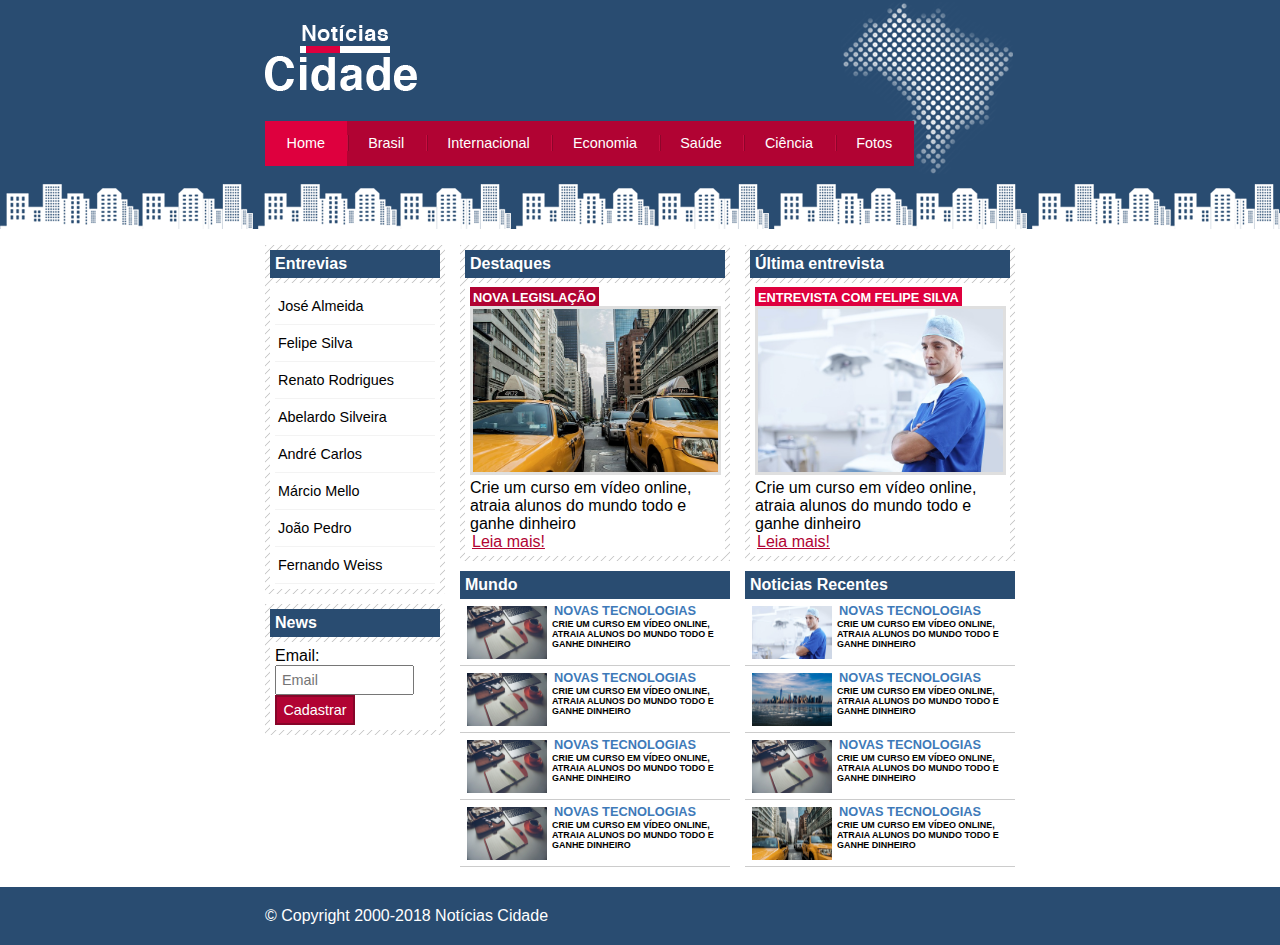
<file: Projeto noticia da cidade/index.html>
<!DOCTYPE html>
<html>
    <head>
        <title>Notícias cidade - Seu site de notícias</title>
        <meta charset="utf-8">
        <!-- Estilo customizado -->
        <link rel="stylesheet" type="text/css" href="css/estilo.css">
    </head>
    <body id="tres-colunas" class="home">
        <!--Inicio do container-->
        <div id="container">
            <div id="topo"><!--inicio topo-->
                <h1 class="logo">Noticias Cidade</h1>
                <ul id="navegacao">
                    <li class="primeiro">
                        <a href="index.html" id="home">Home</a>
                    </li>
                    <li>
                        <a id="brasil" href="brasil.html">Brasil</a>
                    </li>
                    <li>
                        <a id="internacional" href="internacional.html">Internacional</a>
                    </li>
                    <li>
                        <a id="economia" href="economia.html">Economia</a>
                    </li>
                    <li>
                        <a id="saude" href="saude.html">Saúde</a>
                    </li>
                    <li>
                        <a id="ciencia" href="ciencia.html">Ciência</a>
                    </li>
                    <li>
                        <a id="fotos" href="fotos.html">Fotos</a>
                    </li>
                </ul>
            </div><!--Fim topo-->
            <div id="conteudo"><!--inicio conteudo-->
                <div id="primario">
                    <div class="caixa destaque">
                        <h2>Destaques</h2>
                        <div class="caixa-conteudo">
                            <h3>Nova Legislação</h3>
                            <img class="imagem-principal" src="imagens/taxi.jpg" width="100%">
                            <p>
                                Crie um curso em vídeo online, atraia alunos do mundo todo e ganhe dinheiro
                            </p>
                            <a href="">Leia mais!</a>
                        </div>
                    </div>

                    <div>
                        <h2>Mundo</h2>
                      <ul id="lista-noticias">
                          <li><a href=""><img src="imagens/tecnologia.jpg" width="80">
                            <h3>Novas Tecnologias<h3>
                            <p>
                            Crie um curso em vídeo online, atraia alunos do mundo todo e ganhe dinheiro
                          </p></a></li>
                          <li><a href=""><img src="imagens/tecnologia.jpg" width="80">
                            <h3>Novas Tecnologias<h3>
                            <p>
                            Crie um curso em vídeo online, atraia alunos do mundo todo e ganhe dinheiro
                          </p></a></li>
                          <li><a href=""><img src="imagens/tecnologia.jpg" width="80">
                            <h3>Novas Tecnologias<h3>
                            <p>
                            Crie um curso em vídeo online, atraia alunos do mundo todo e ganhe dinheiro
                          </p></a></li>
                          <li><a href=""><img src="imagens/tecnologia.jpg" width="80">
                            <h3>Novas Tecnologias<h3>
                            <p>
                            Crie um curso em vídeo online, atraia alunos do mundo todo e ganhe dinheiro
                          </p></a></li>
                        
                      </ul>
                    </div>
                    </div>

                <div id="secundario">
                        <div class="caixa entrevista">
                            <h2>Última entrevista</h2>
                            <div class="caixa-conteudo">
                                <h3>Entrevista com Felipe Silva</h3>
                                <img class="imagem-principal" src="imagens/doutor.jpg" width="100%">
                                <p>
                                    Crie um curso em vídeo online, atraia alunos do mundo todo e ganhe dinheiro
                                </p>
                                <a href="">Leia mais!</a>
                            </div>
                        </div>
                        <div>
                            <h2>Noticias Recentes</h2>
                          <ul id="lista-noticias">
                              <li><a href=""><img src="imagens/doutor.jpg" width="80">
                                <h3>Novas Tecnologias<h3>
                                <p>
                                Crie um curso em vídeo online, atraia alunos do mundo todo e ganhe dinheiro
                              </p></a></li>
                              <li><a href=""><img src="imagens/cidade.jpg" width="80">
                                <h3>Novas Tecnologias<h3>
                                <p>
                                Crie um curso em vídeo online, atraia alunos do mundo todo e ganhe dinheiro
                              </p></a></li>
                              <li><a href=""><img src="imagens/tecnologia.jpg" width="80">
                                <h3>Novas Tecnologias<h3>
                                <p>
                                Crie um curso em vídeo online, atraia alunos do mundo todo e ganhe dinheiro
                              </p></a></li>
                              <li><a href=""><img src="imagens/taxi.jpg" width="80">
                                <h3>Novas Tecnologias<h3>
                                <p>
                                Crie um curso em vídeo online, atraia alunos do mundo todo e ganhe dinheiro
                              </p></a></li>
                             
                          </ul>
                        </div>
                </div>
                <!--Inicio Lateral-->
                <div id="lateral">
                   
                    <div class="caixa">
                        <h2>Entrevias</h2>
                        <div class="caixa-conteudo">
                            <ul>
                                
                                <li>
                                    <a href="">José Almeida</a>
                                </li>
                                <li>
                                    <a href="">Felipe Silva</a>
                                </li>
                                <li>
                                    <a href="">Renato Rodrigues</a>
                                </li>
                                <li>
                                    <a href="">Abelardo Silveira</a>
                                </li>
                                <li>
                                    <a href="">André Carlos</a>
                                </li>
                                <li>
                                    <a href="">Márcio Mello</a>
                                </li>
                                <li>
                                    <a href="">João Pedro</a>
                                </li>
                                <li>
                                    <a href="">Fernando Weiss</a>
                                </li>
                            </ul>
                        </div>
                    </div>

                    <div class="caixa">
                        <h2>News</h2>
                        <div class="caixa-conteudo">
                          <form action="">
                              <div>
                                  <label for="email">Email:</label>
                                  <input type="text" name="email" id="email" placeholder="Email">
                              </div>
                              <div>
                                  <input class="submit" type="submit" value="Cadastrar">
                              </div>
                          </form>
                        </div>
                    </div>
                </div>
                <!--Fim Lateral-->
            </div><!--fim conteudo-->

        </div><!--Fim do container-->

        <div id="container-rodape" style="clear:both">
            <div id="rodape">
               &copy; Copyright 2000-2018 Notícias Cidade
            </div>
        </div>
    </body>
</html>
</file>
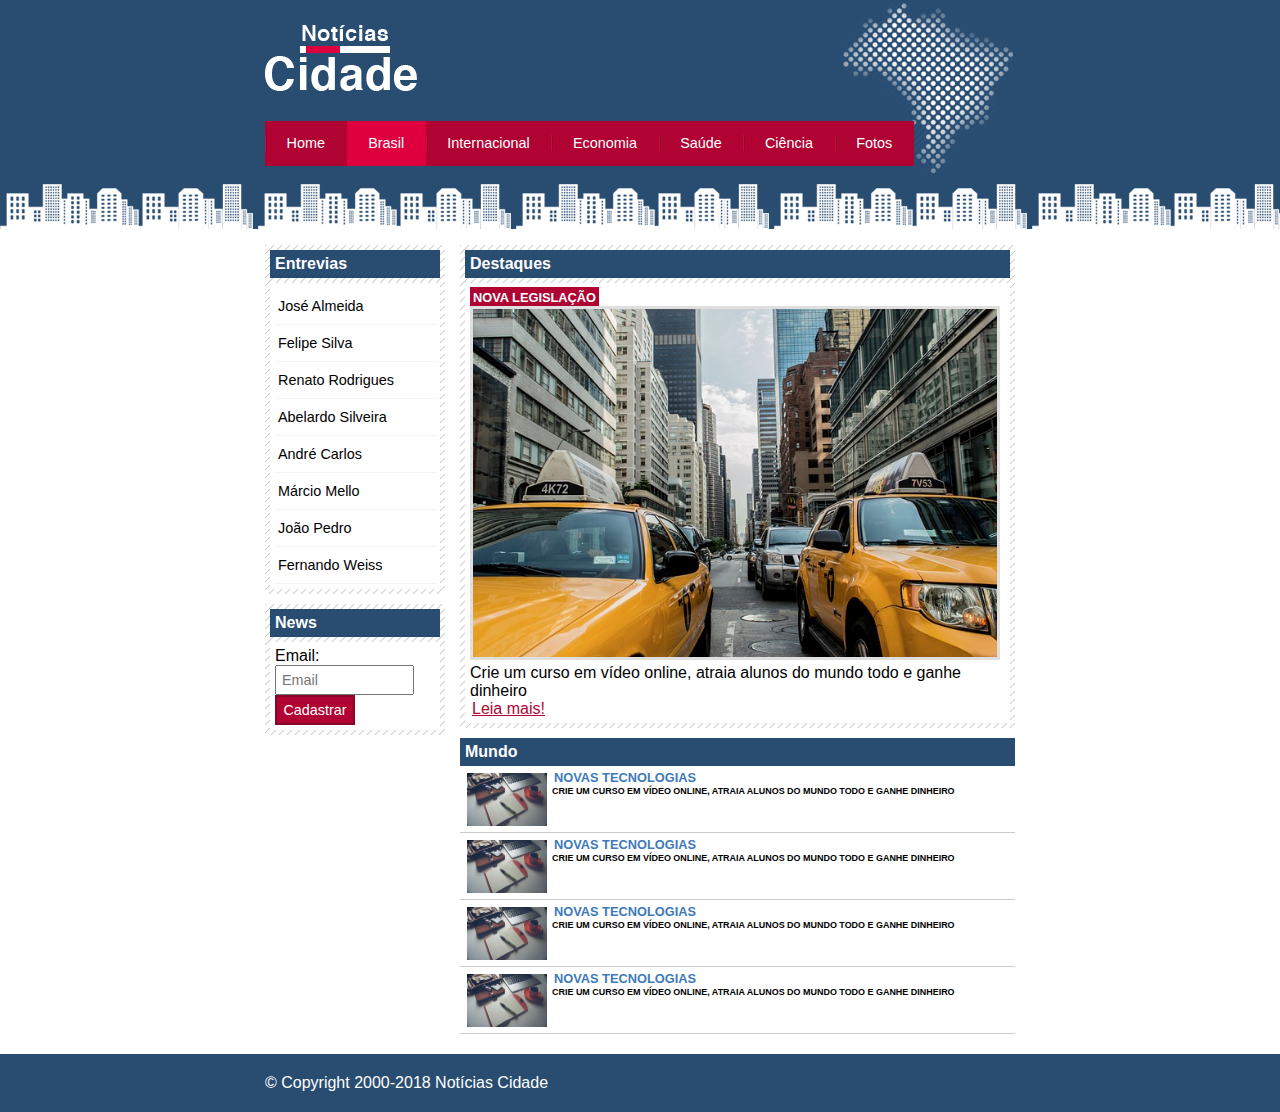
<file: Projeto noticia da cidade/brasil.html>
<!DOCTYPE html>
<html>
    <head>
        <title>Notícias cidade - Seu site de notícias</title>
        <meta charset="utf-8">
        <!-- Estilo customizado -->
        <link rel="stylesheet" type="text/css" href="css/estilo.css">
    </head>
    <body id="duas-colunas" class="brasil">
        <!--Inicio do container-->
        <div id="container">
            <div id="topo"><!--inicio topo-->
                <h1 class="logo">Noticias Cidade</h1>
                <ul id="navegacao">
                    <li class="primeiro">
                        <a href="index.html" id="home">Home</a>
                    </li>
                    <li>
                        <a id="brasil" href="brasil.html">Brasil</a>
                    </li>
                    <li>
                        <a id="internacional" href="internacional.html">Internacional</a>
                    </li>
                    <li>
                        <a id="economia" href="economia.html">Economia</a>
                    </li>
                    <li>
                        <a id="saude" href="saude.html">Saúde</a>
                    </li>
                    <li>
                        <a id="ciencia" href="ciencia.html">Ciência</a>
                    </li>
                    <li>
                        <a id="fotos" href="fotos.html">Fotos</a>
                    </li>
                </ul>
            </div><!--Fim topo-->
            <div id="conteudo"><!--inicio conteudo-->
                <div id="primario">
                    <div class="caixa destaque">
                        <h2>Destaques</h2>
                        <div class="caixa-conteudo">
                            <h3>Nova Legislação</h3>
                            <img class="imagem-principal" src="imagens/taxi.jpg" width="100%">
                            <p>
                                Crie um curso em vídeo online, atraia alunos do mundo todo e ganhe dinheiro
                            </p>
                            <a href="">Leia mais!</a>
                        </div>
                    </div>

                    <div>
                        <h2>Mundo</h2>
                      <ul id="lista-noticias">
                          <li><a href=""><img src="imagens/tecnologia.jpg" width="80">
                            <h3>Novas Tecnologias<h3>
                            <p>
                            Crie um curso em vídeo online, atraia alunos do mundo todo e ganhe dinheiro
                          </p></a></li>
                          <li><a href=""><img src="imagens/tecnologia.jpg" width="80">
                            <h3>Novas Tecnologias<h3>
                            <p>
                            Crie um curso em vídeo online, atraia alunos do mundo todo e ganhe dinheiro
                          </p></a></li>
                          <li><a href=""><img src="imagens/tecnologia.jpg" width="80">
                            <h3>Novas Tecnologias<h3>
                            <p>
                            Crie um curso em vídeo online, atraia alunos do mundo todo e ganhe dinheiro
                          </p></a></li>
                          <li><a href=""><img src="imagens/tecnologia.jpg" width="80">
                            <h3>Novas Tecnologias<h3>
                            <p>
                            Crie um curso em vídeo online, atraia alunos do mundo todo e ganhe dinheiro
                          </p></a></li>
                        
                      </ul>
                    </div>
                    </div>

                <!--Inicio Lateral-->
                <div id="lateral">
                   
                    <div class="caixa">
                        <h2>Entrevias</h2>
                        <div class="caixa-conteudo">
                            <ul>
                                
                                <li>
                                    <a href="">José Almeida</a>
                                </li>
                                <li>
                                    <a href="">Felipe Silva</a>
                                </li>
                                <li>
                                    <a href="">Renato Rodrigues</a>
                                </li>
                                <li>
                                    <a href="">Abelardo Silveira</a>
                                </li>
                                <li>
                                    <a href="">André Carlos</a>
                                </li>
                                <li>
                                    <a href="">Márcio Mello</a>
                                </li>
                                <li>
                                    <a href="">João Pedro</a>
                                </li>
                                <li>
                                    <a href="">Fernando Weiss</a>
                                </li>
                            </ul>
                        </div>
                    </div>

                    <div class="caixa">
                        <h2>News</h2>
                        <div class="caixa-conteudo">
                          <form action="">
                              <div>
                                  <label for="email">Email:</label>
                                  <input type="text" name="email" id="email" placeholder="Email">
                              </div>
                              <div>
                                  <input class="submit" type="submit" value="Cadastrar">
                              </div>
                          </form>
                        </div>
                    </div>
                </div>
                <!--Fim Lateral-->
            </div><!--fim conteudo-->

        </div><!--Fim do container-->

        <div id="container-rodape" style="clear:both">
            <div id="rodape">
               &copy; Copyright 2000-2018 Notícias Cidade
            </div>
        </div>
    </body>
</html>
</file>
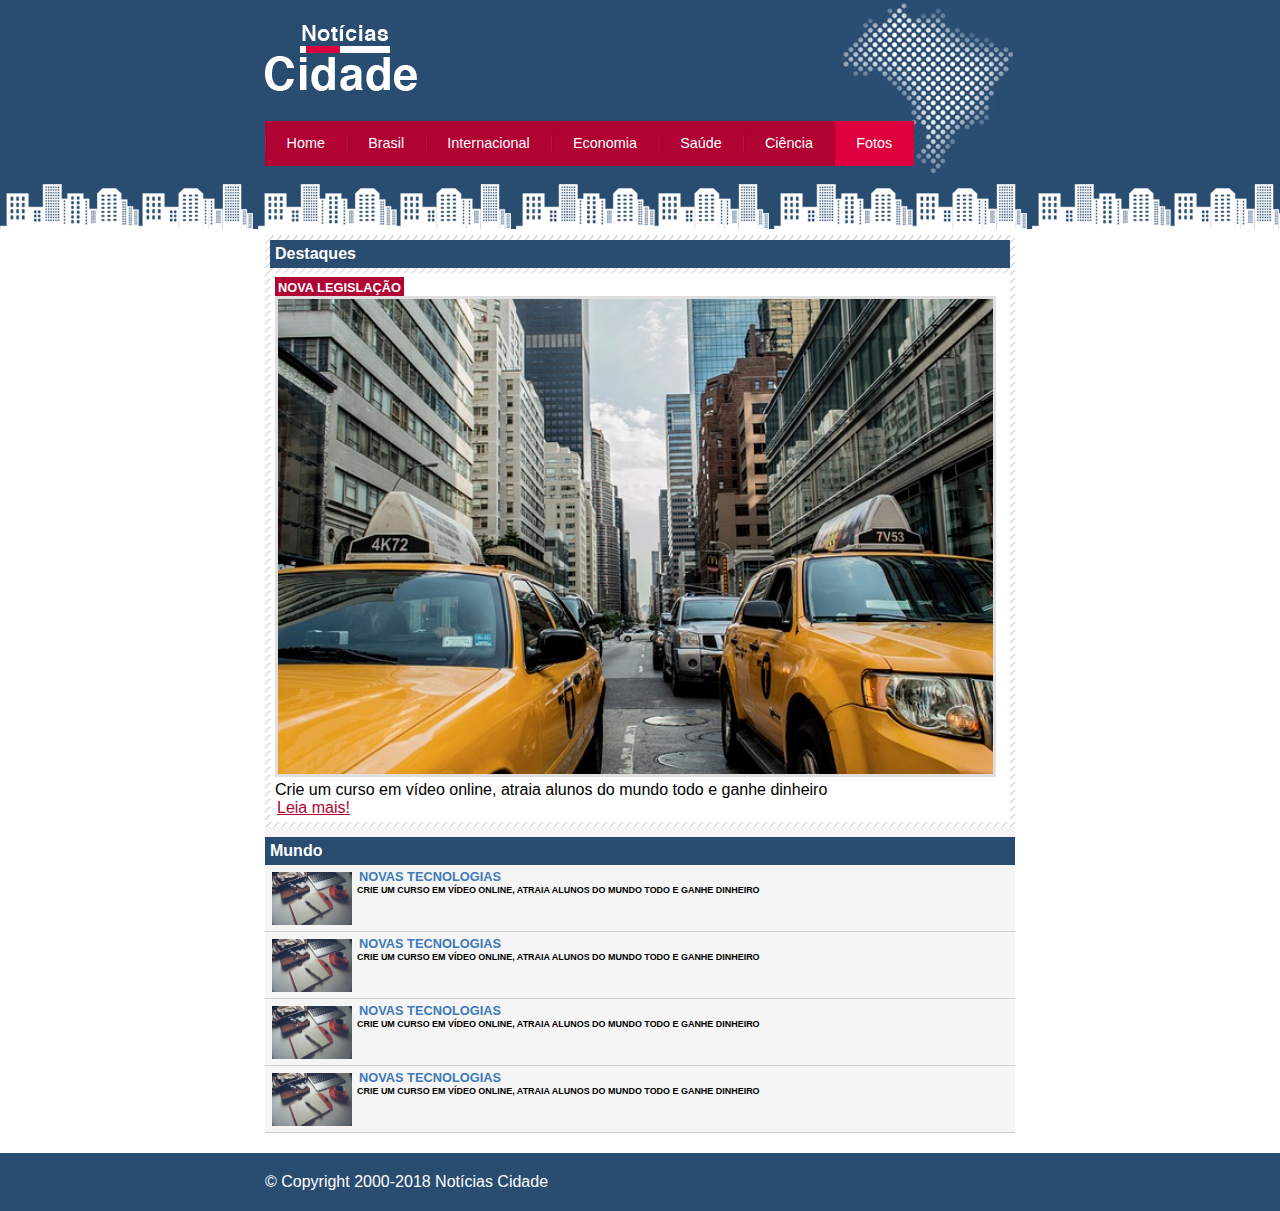
<file: Projeto noticia da cidade/fotos.html>
<!DOCTYPE html>
<html>
    <head>
        <title>Notícias cidade - Seu site de notícias</title>
        <meta charset="utf-8">
        <!-- Estilo customizado -->
        <link rel="stylesheet" type="text/css" href="css/estilo.css">
    </head>
    <body id="uma-coluna" class="fotos">
        <!--Inicio do container-->
        <div id="container">
            <div id="topo"><!--inicio topo-->
                <h1 class="logo">Noticias Cidade</h1>
                <ul id="navegacao">
                    <li class="primeiro">
                        <a href="index.html" id="home">Home</a>
                    </li>
                    <li>
                        <a id="brasil" href="brasil.html">Brasil</a>
                    </li>
                    <li>
                        <a id="internacional" href="internacional.html">Internacional</a>
                    </li>
                    <li>
                        <a id="economia" href="economia.html">Economia</a>
                    </li>
                    <li>
                        <a id="saude" href="saude.html">Saúde</a>
                    </li>
                    <li>
                        <a id="ciencia" href="ciencia.html">Ciência</a>
                    </li>
                    <li>
                        <a id="fotos" href="fotos.html">Fotos</a>
                    </li>
                </ul>
            </div><!--Fim topo-->
            <div id="conteudo"><!--inicio conteudo-->
                <div id="primario">
                    <div class="caixa destaque">
                        <h2>Destaques</h2>
                        <div class="caixa-conteudo">
                            <h3>Nova Legislação</h3>
                            <img class="imagem-principal" src="imagens/taxi.jpg" width="100%">
                            <p>
                                Crie um curso em vídeo online, atraia alunos do mundo todo e ganhe dinheiro
                            </p>
                            <a href="">Leia mais!</a>
                        </div>
                    </div>

                    <div>
                        <h2>Mundo</h2>
                      <ul id="lista-noticias">
                          <li><a href=""><img src="imagens/tecnologia.jpg" width="80">
                            <h3>Novas Tecnologias<h3>
                            <p>
                            Crie um curso em vídeo online, atraia alunos do mundo todo e ganhe dinheiro
                          </p></a></li>
                          <li><a href=""><img src="imagens/tecnologia.jpg" width="80">
                            <h3>Novas Tecnologias<h3>
                            <p>
                            Crie um curso em vídeo online, atraia alunos do mundo todo e ganhe dinheiro
                          </p></a></li>
                          <li><a href=""><img src="imagens/tecnologia.jpg" width="80">
                            <h3>Novas Tecnologias<h3>
                            <p>
                            Crie um curso em vídeo online, atraia alunos do mundo todo e ganhe dinheiro
                          </p></a></li>
                          <li><a href=""><img src="imagens/tecnologia.jpg" width="80">
                            <h3>Novas Tecnologias<h3>
                            <p>
                            Crie um curso em vídeo online, atraia alunos do mundo todo e ganhe dinheiro
                          </p></a></li>
                        
                      </ul>
                    </div>
                    </div>

            </div><!--fim conteudo-->

        </div><!--Fim do container-->

        <div id="container-rodape" style="clear:both">
            <div id="rodape">
               &copy; Copyright 2000-2018 Notícias Cidade
            </div>
        </div>
    </body>
</html>
</file>
<file: Projeto noticia da cidade/css/estilo.css>
/*Estrutura do site*/
*{
    margin: 0;
    padding: 0;
}
body{
    font-family: "Trebuchet MS", Helvetica, sans-serif;
    background: #fff url(../imagens/fundo.png) repeat-x;
}
#container{
    width: 750px;
    margin: 0 auto;
}
#topo{
    height: 150px;
    background: url(../imagens/detalhe-topo.png) no-repeat right top;
    padding-top: 25px;
}
.logo{
    width: 152px;
    height: 66px;
    background: url(../imagens/logo.png) no-repeat center;
    text-indent: -3000px;
}
/*Barra de navegacao*/
a:link, a:visited {
    color: #b10333;
    padding: 2px;
}
a:hover{
    color: #e50040;
}
ul{
    margin: 0;
    padding: 0;
    list-style: none;
}
#topo ul{
    margin-top: 30px;
    background: #b10333; 
    float: left;
}
#topo ul li{
    float: left;
}
#topo ul a{
    font-size: 0.9em;
    display: block;
    padding: 0.5em 1.5em;
    line-height: 2.1em;
    text-decoration: none;
    color: #fff;
    background: url(../imagens/divisor.png)no-repeat left center;
}
#topo ul .primeiro{
    background: none;
}
#topo a:hover{
    color: #69001d;
}
body.home #navegacao a#home,
body.brasil #navegacao a#brasil,
body.internacional #navegacao a#internacional,
body.fotos #navegacao a#fotos
{
    color: #fff;
    background: #de003e;
    cursor: text;
}
#conteudo{
    margin-top: 60px;
    background: #f5f5f5;
}
#lateral{
    width: 180px;
    float: left;
    margin: 0 0 20px -750px;
}

#tres-colunas #primario{
    width:270px;
    float: left;
    margin: 0 0 20px 195px;
}
#duas-colunas #primario{
    width:555px;
    float: left;
    margin: 0 0 20px 195px;
}
#uma-coluna #primario{
    width:750px;
    margin: 0 0 20px 0;
}
#secundario{
    width: 270px;
    float: left;
    margin: 0 0 20px 15px;
}
/*caixa*/
.caixa{
    margin: 10px 0;
    padding: 5px;
    background: #f3f3f3 url(../imagens/fundo-caixa.png);
}
h2{
    font-size: 1em;
    background: #294c71;
    color: #fff;
    padding: 5px;
}
.caixa-conteudo{
    background: #fff;
    padding: 5px;
    margin-top: 5px;
}
/*menu laterais*/
#lateral ul a{
    font-size: 0.9em;
    padding: 3px;
    display: block;
    line-height: 30px;
    color: #000;
    text-decoration: none;
    border-bottom: 1px solid #f3f3f3;
}
#lateral ul a:hover{
    background: #f9f9f9 url(../imagens/marcador.png) no-repeat left center;
    padding-left: 20px;
    color: #a1a1a1;
}
/*formatacao formularios*/
label{
    display: block;
    cursor: pointer;
}
input{
    padding: 5px;
    width: 125px;
    font-size: 0.9em;
    color: #fff;
}
input.submit{
    width: 80px;
    color: #fff;
    background-color: #b10333;
    border: 2px solid #870529;
 
}
/*Formatando imagens*/
img.imagem-principal{
    width: 98%;
    border: 3px solid #dfdfdf;
}
/*Formatando cabeçalhos*/
h3{
    text-transform: uppercase;
    display: inline;
    font-size: 0.8em;
    padding: 3px;
}
.destaque h3{
    background: #b10333;
    color: #fff;
}
.entrevista h3{
    background: #de003e;
    color: #fff;
}
/*formatando lista noticias*/
#lista-noticias li{
    padding: 2px;
    border-bottom: 1px solid #ccc;
    height: 62px;
}
#lista-noticias li a img{
    float: left;
    margin: 5px;
}
#lista-noticias li a{
    text-decoration: none;
}
#lista-noticias li a h3{
    font-size: 0.8em;
    padding: 0;
    color: #3e7ab9;
}
#lista-noticias li a p{
    font-size: 0.7em;
    color: #000;
}
#lista-noticias li:hover{
    background: #eee;
    cursor: pointer;
}

/*rodape*/
#container-rodape{
    background: #294c71;
    padding: 20px;
}
#rodape{
    width: 750px;
    margin: 0 auto;
    color: #fff;
}
</file>
